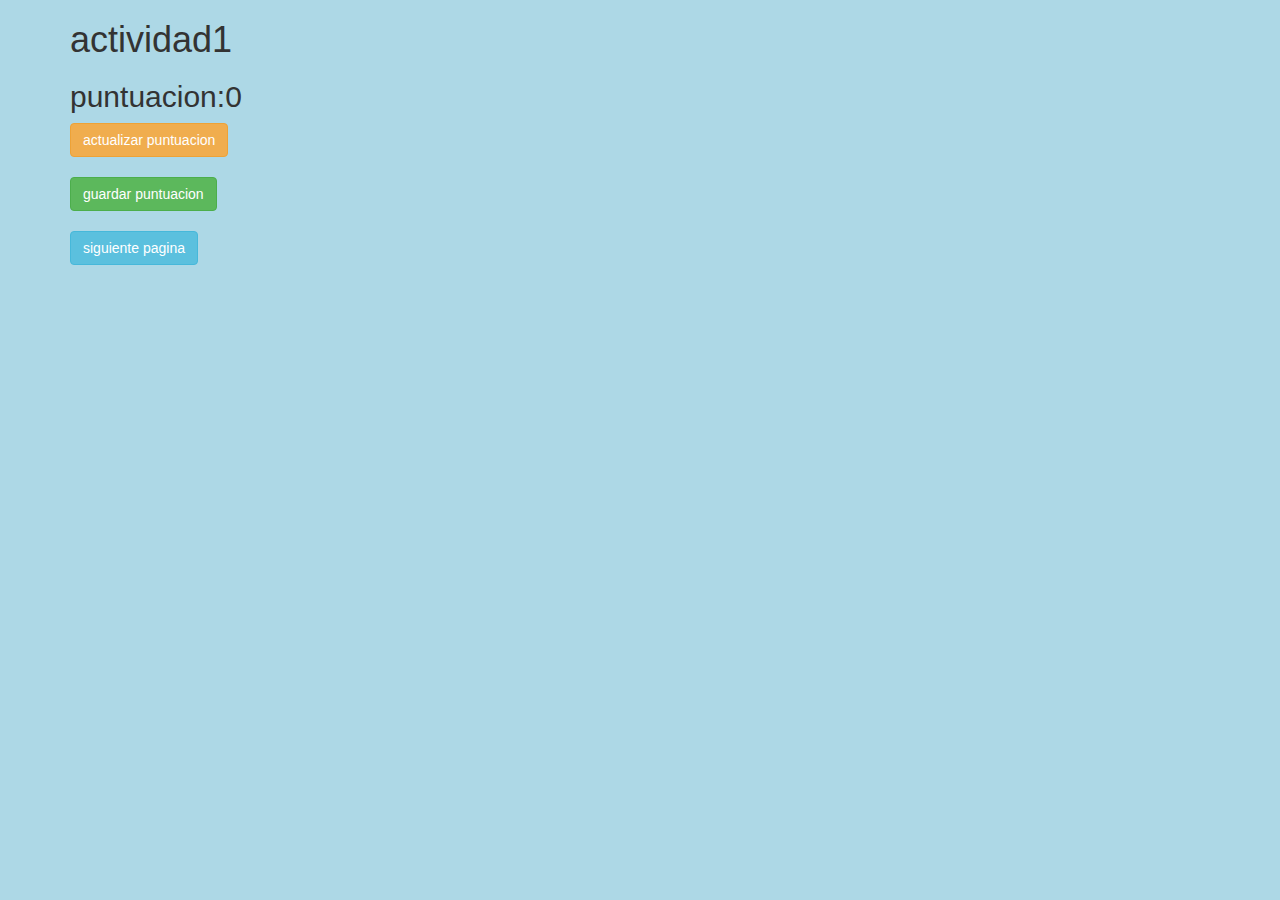
<file: index.html>
<!DOCTYPE html>
<html lang="en">
<head>
   <meta charset="UTF-8">
   <meta http-equiv="X-UA-Compatible" content="IE=edge">
   <meta name="viewport" content="width=device-width, initial-scale=1.0">
<link rel="stylesheet" href="https://maxcdn.bootstrapcdn.com/bootstrap/3.4.0/css/bootstrap.min.css">
<script src="https://ajax.googleapis.com/ajax/libs/jquery/3.4.1/jquery.min.js"></script>
<script src="https://maxcdn.bootstrapcdn.com/bootstrap/3.4.0/js/bootstrap.min.js"></script>
 <link rel="stylesheet" href="style.css">
 
   <title>adivinansas</title>
 <body>
   <div class="container">
       <h1>actividad1</h1>
       <h2 id="score">
        puntuacion:0</h2>
   <button onclick="updatescore()" class="btn btn-warning">actualizar puntuacion</button>
   <br>
   <br>
   <button onclick="savescore()" class="btn btn-success">guardar puntuacion</button>
   <br>
   <br>
   <button onclick="nexpage()" class="btn btn-info">siguiente pagina</button>
   </div>
 
 
   <script src="script.js"></script>
</body>
</html>
</file>
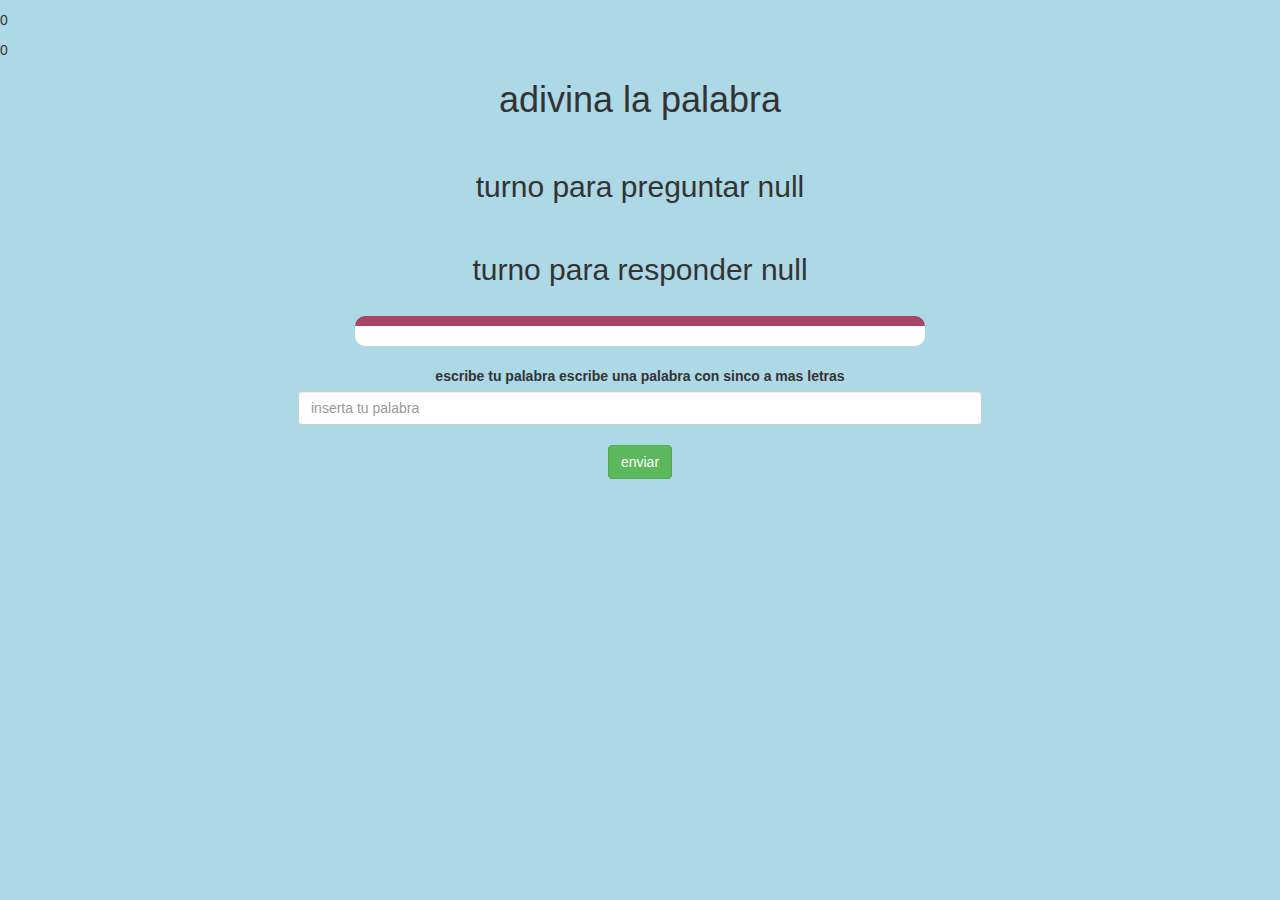
<file: game_page.html>
<!DOCTYPE html>
<html lang="en">
<head>
    <meta charset="UTF-8">
    <meta http-equiv="X-UA-Compatible" content="IE=edge">
    <meta name="viewport" content="width=device-width, initial-scale=1.0">
    <link rel="stylesheet" href="https://maxcdn.bootstrapcdn.com/bootstrap/3.4.0/css/bootstrap.min.css">
    <script src="https://ajax.googleapis.com/ajax/libs/jquery/3.4.1/jquery.min.js"></script>
    <script src="https://maxcdn.bootstrapcdn.com/bootstrap/3.4.0/js/bootstrap.min.js"></script>
    <link rel="stylesheet" href="style.css">
    <title>pagina de Juego</title>
</head>
<body>
<h4 id="player_name" ></h4><span id="score">:0</span>
<h4 id="player_name2"></h4><span id="score2">:0</span>
<div class="container">
    <center>
<h1>adivina la palabra</h1>
<br>
<h2 id="player_question"></h2>
<br>
<h2 id="player_anser"></h2>
<br>
<div id="output" class="col-lg-6"></div>
<br>
<label for="">escribe tu palabra 
    <b>escribe una palabra con sinco a mas letras</b>
</label>
<input type="text" id="word" placeholder="inserta tu palabra" class="form-control">
<br>
<button class="btn btn-success" onclick="enviar()">enviar</button>
</center>

</div>
<script src="game_page.js"></script>
</body>
</html>
</file>
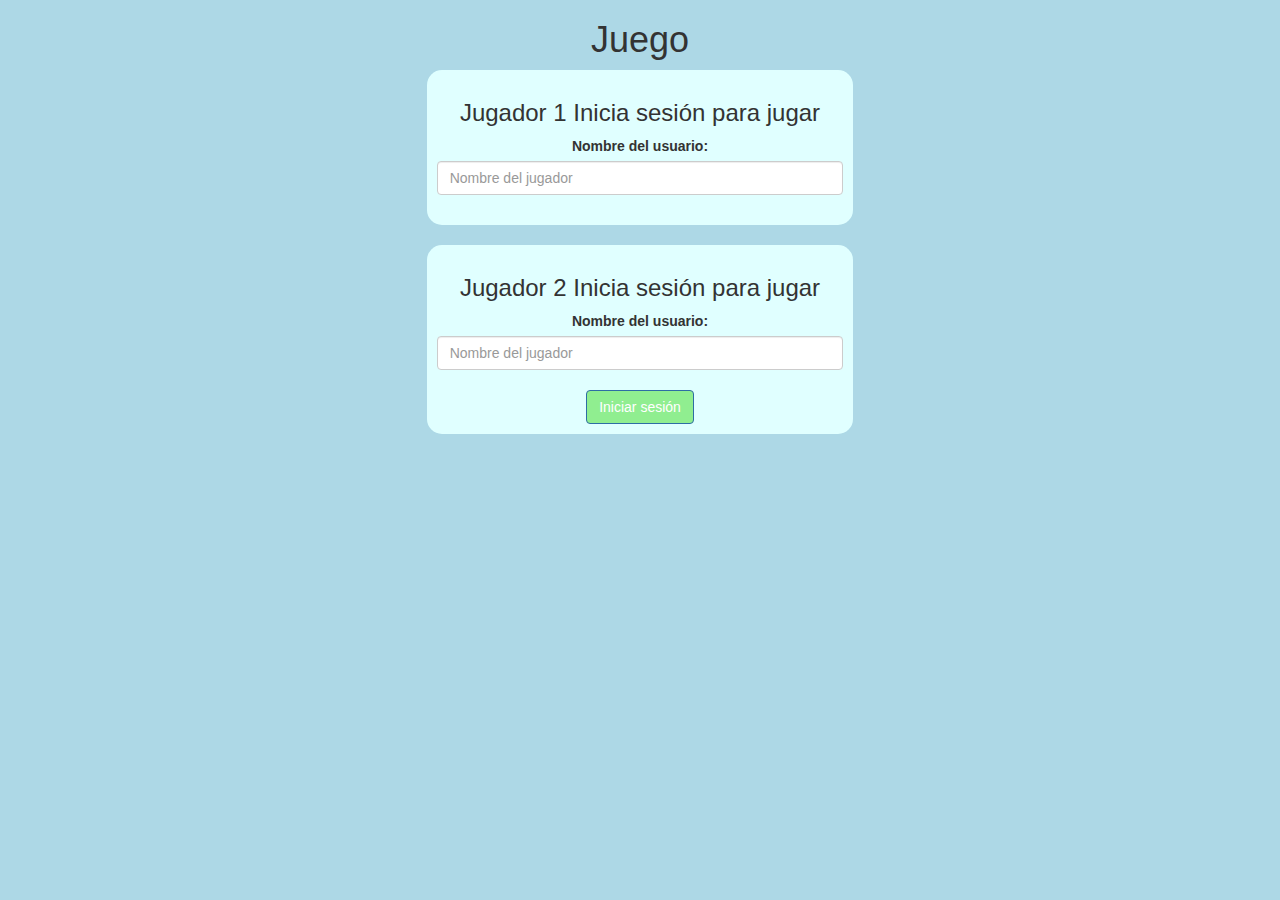
<file: login.html>
<!DOCTYPE html>
<html lang="en">
<head>
    <meta charset="UTF-8">
    <meta http-equiv="X-UA-Compatible" content="IE=edge">
    <meta name="viewport" content="width=device-width, initial-scale=1.0">
    <link rel="stylesheet" href="https://maxcdn.bootstrapcdn.com/bootstrap/3.4.0/css/bootstrap.min.css">
    <script src="https://ajax.googleapis.com/ajax/libs/jquery/3.4.1/jquery.min.js"></script>
    <script src="https://maxcdn.bootstrapcdn.com/bootstrap/3.4.0/js/bootstrap.min.js"></script>
    <link rel="stylesheet" href="style.css">
    <title>Adivina la palabra</title>
</head>
<body>
    <center>
        <h1>Juego</h1>
        <div class="col-lg-4 col-sm-8 col-xs-11 login_div1">
            <h3>Jugador 1 Inicia sesión para jugar</h3>
            <label for="">Nombre del usuario: </label>
            <input type="text" id="player1_name_input" class="form-control" placeholder="Nombre del jugador">
            <br>
        </div>
        <br>
        <div class="col-lg-4 col-sm-8 col-xs-11 login_div2">
            <h3>Jugador 2 Inicia sesión para jugar</h3>
            <label for="">Nombre del usuario: </label>
            <input type="text" id="player2_name_input" class="form-control" placeholder="Nombre del jugador">
            <br>
 
            <button class="btn btn-primary" onclick="adduser()" id="button">Iniciar sesión</button>
        </div>
       
    </center>
    <script src="login.js"></script>
</file>
<file: style.css>
body{
    background-color: lightblue;
}
.login_div1,.login_div2 {
    background-color: lightcyan;
    padding: 10px;
    float: none;
    border-radius: 15px;
}
#button {
    background-color: lightgreen;
}
#word
{
    width: 60%;
}
#word_display
{
    letter-spacing: 5px;
}
#output
{
background: white;
border-radius: 10px;
border-top: 10px solid #AA4465;
padding: 10px;
float: none;
text-align: left;
}
</file>
